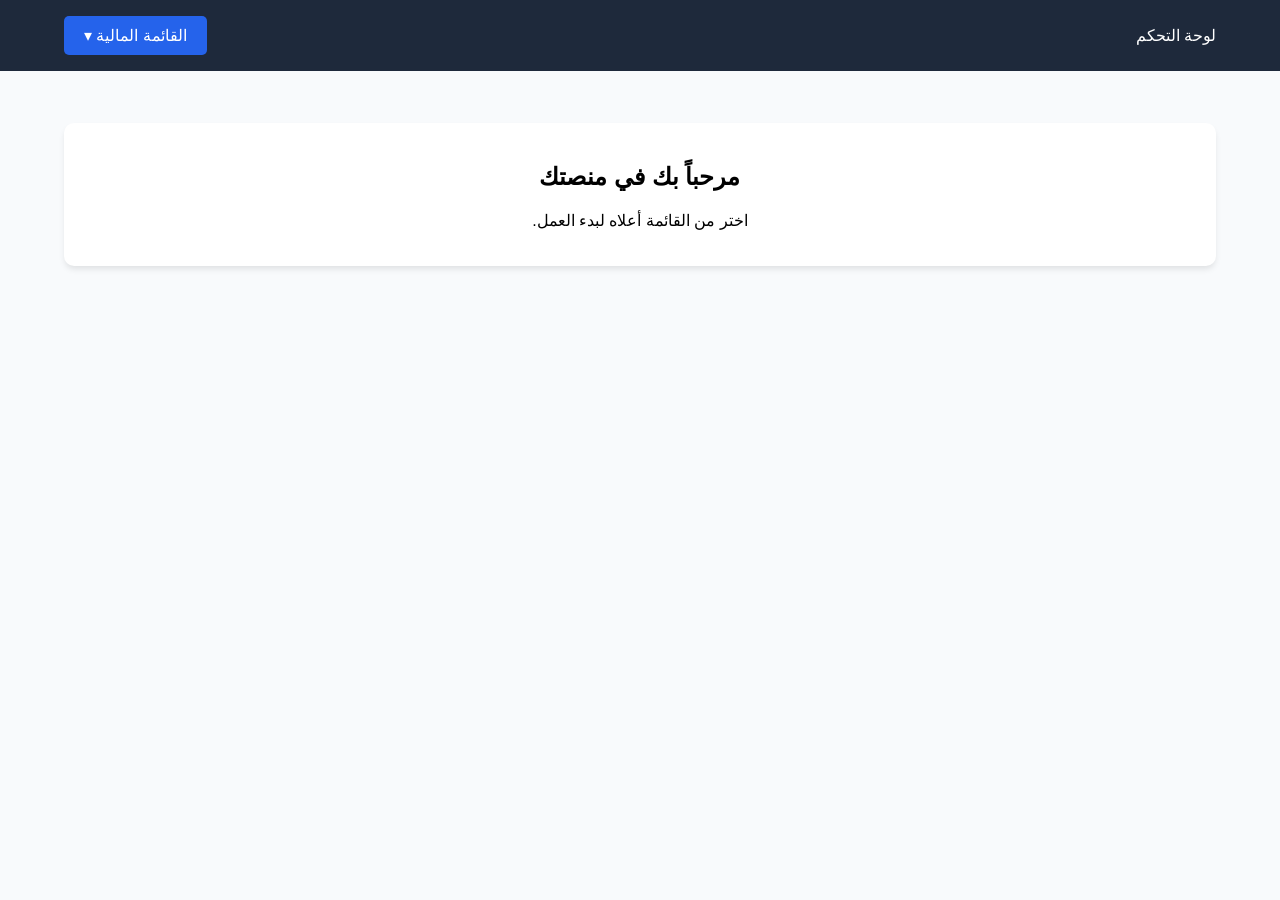
<file: gemini-code-1777390823927.html>
<!DOCTYPE html>
<html lang="ar" dir="rtl">
<head>
    <meta charset="UTF-8">
    <meta name="viewport" content="width=device-width, initial-scale=1.0">
    <title>منصة الأرباح الذكية</title>
    <style>
        :root {
            --primary: #2563eb;
            --dark: #1e293b;
            --light: #f8fafc;
        }

        body {
            font-family: 'Segoe UI', Tahoma, Geneva, Verdana, sans-serif;
            background-color: var(--light);
            margin: 0;
            padding: 0;
        }

        /* Navigation */
        nav {
            background-color: var(--dark);
            color: white;
            padding: 1rem 5%;
            display: flex;
            justify-content: space-between;
            align-items: center;
        }

        .dropdown {
            position: relative;
            display: inline-block;
        }

        .dropbtn {
            background-color: var(--primary);
            color: white;
            padding: 10px 20px;
            border: none;
            border-radius: 5px;
            cursor: pointer;
            font-size: 16px;
        }

        .dropdown-content {
            display: none;
            position: absolute;
            background-color: white;
            min-width: 160px;
            box-shadow: 0px 8px 16px rgba(0,0,0,0.2);
            z-index: 1;
            right: 0;
            border-radius: 5px;
        }

        .dropdown-content a {
            color: black;
            padding: 12px 16px;
            text-decoration: none;
            display: block;
            text-align: right;
        }

        .dropdown-content a:hover { background-color: #f1f1f1; }
        .show { display: block; }

        /* Main Content */
        .container { padding: 2rem 5%; text-align: center; }
        .card {
            background: white;
            padding: 20px;
            border-radius: 10px;
            box-shadow: 0 4px 6px -1px rgb(0 0 0 / 0.1);
            margin-top: 20px;
        }

        .hidden { display: none; }
    </style>
</head>
<body>

<nav>
    <div class="logo">لوحة التحكم</div>
    <div class="dropdown">
        <button onclick="toggleMenu()" class="dropbtn">القائمة المالية ▾</button>
        <div id="myDropdown" class="dropdown-content">
            <a href="#" onclick="showSection('earnings')">الأرباح</a>
            <a href="#" onclick="showSection('withdraw')">السحب</a>
            <a href="#" onclick="showSection('referral')">الإحالة</a>
            <a href="#" onclick="showSection('offers')">جدران العروض</a>
        </div>
    </div>
</nav>

<div class="container">
    <div id="welcome" class="card">
        <h2>مرحباً بك في منصتك</h2>
        <p>اختر من القائمة أعلاه لبدء العمل.</p>
    </div>

    <div id="earnings" class="card hidden">
        <h2>رصيدك الحالي</h2>
        <h3 id="balance">$0.00</h3>
        <button onclick="addEarning()">تحديث الرصيد</button>
    </div>

    <div id="withdraw" class="card hidden">
        <h2>طلب سحب</h2>
        <input type="number" placeholder="المبلغ">
        <button>سحب الآن</button>
    </div>

    <div id="referral" class="card hidden">
        <h2>رابط الإحالة الخاص بك</h2>
        <code>https://mysite.com/ref/user123</code>
    </div>

    <div id="offers" class="card hidden">
        <h2>جدران العروض (Offerwalls)</h2>
        <p>قم بإكمال المهام لربح النقاط.</p>
    </div>
</div>

<script>
    function toggleMenu() {
        document.getElementById("myDropdown").classList.toggle("show");
    }

    window.onclick = function(event) {
        if (!event.target.matches('.dropbtn')) {
            var dropdowns = document.getElementsByClassName("dropdown-content");
            for (var i = 0; i < dropdowns.length; i++) {
                var openDropdown = dropdowns[i];
                if (openDropdown.classList.contains('show')) {
                    openDropdown.classList.remove('show');
                }
            }
        }
    }

    function showSection(id) {
        document.querySelectorAll('.card').forEach(card => card.classList.add('hidden'));
        document.getElementById(id).classList.remove('hidden');
    }

    function addEarning() {
        // نداء بسيط للـ API الخاص ببايثون
        fetch('/api/balance')
            .then(response => response.json())
            .then(data => {
                document.getElementById('balance').innerText = "$" + data.balance;
            });
    }
</script>

</body>
</html>
</file>
